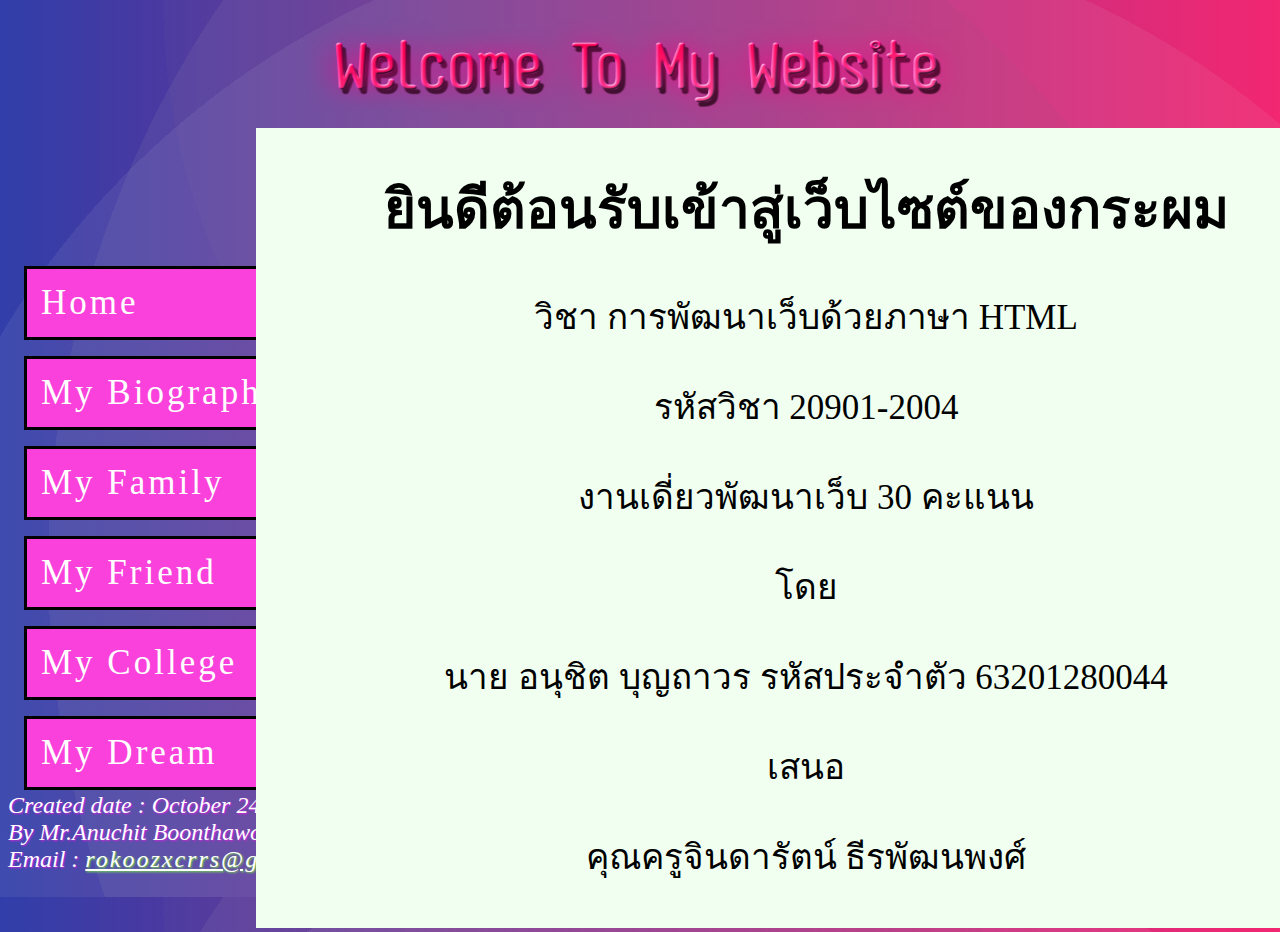
<file: index.html>
<!DOCTYPE html>
<html lang="en">

<head>
    <meta charset="UTF-8">
    <meta name="viewport" content="width=device-width, initial-scale=1.0">
    <title>HTML</title>
    <link rel="stylesheet" href="CSS/style.css">
</head>

<body>
    <img id="title" src="Img/Ttitle.png" width="750" height="120">
    <nav>
        <ul>
            <li><a href="Another Web/Home.html" target="MainContent">Home</a></li>
            <li><a href="Another Web/My Biography.html" target="MainContent">My Biography</a></li>
            <li><a href="Another Web/My Family.html" target="MainContent">My Family</a></li>
            <li><a href="Another Web/My Friends.html" target="MainContent">My Friend</a></li>
            <li><a href="Another Web/My College.html" target="MainContent">My College</a></li>
            <li><a href="Another Web/My Dream.html" target="MainContent">My Dream</a></li>
        </ul>
    </nav>

    <section>
        <iframe name="MainContent" width="1100" height="800" style="border:none"src="Another Web/Home.html"></iframe>
    </section>
    <footer>
        <address>
            <p style="font-size: 24px;">Created date : October 24th,2020 <br>
                By Mr.Anuchit Boonthawon<br>
                Email : <a href="mailto:rokoozxcrrs@gmail.com">rokoozxcrrs@gmail.com</a>
            </p>

        </address>
    </footer>







</body>

</html>
</file>
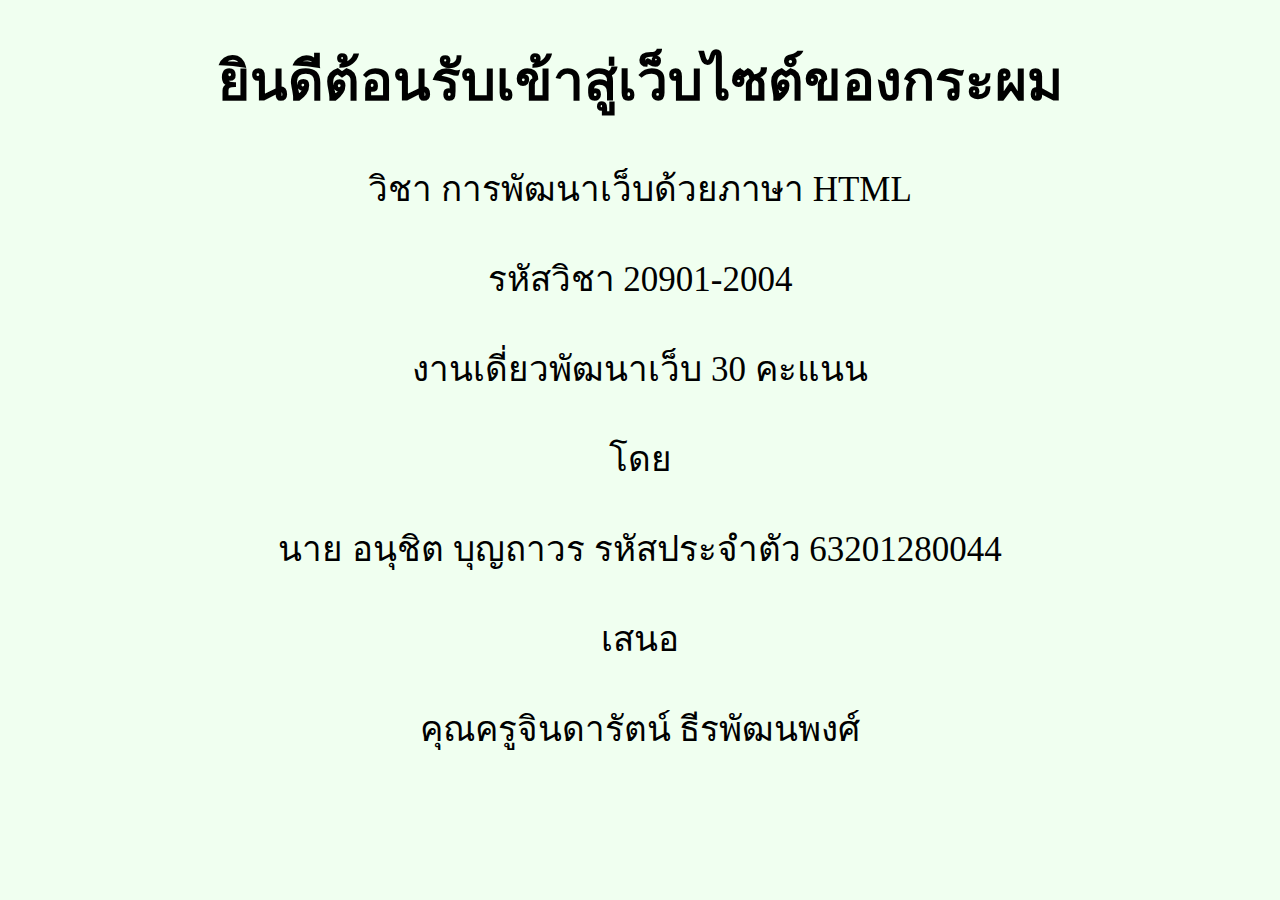
<file: Another Web/Home.html>
<!DOCTYPE html>
<html lang="en">
<head>
    <meta charset="UTF-8">
    <meta name="viewport" content="width=device-width, initial-scale=1.0">
    <title>Home</title>
    <link rel="stylesheet" href="CSSE/Home.css">
</head>
<body>
    <h1>ยินดีต้อนรับเข้าสู่เว็บไซต์ของกระผม</h1>
    <p>วิชา การพัฒนาเว็บด้วยภาษา HTML</p>
    <p>รหัสวิชา 20901-2004</p>
    <p>งานเดี่ยวพัฒนาเว็บ 30 คะแนน</p>
    <p>โดย</p>
    <p>นาย อนุชิต บุญถาวร รหัสประจำตัว 63201280044</p>
    <p>เสนอ</p>
    <p>คุณครูจินดารัตน์ ธีรพัฒนพงศ์</p>
</body>
</html>
</file>
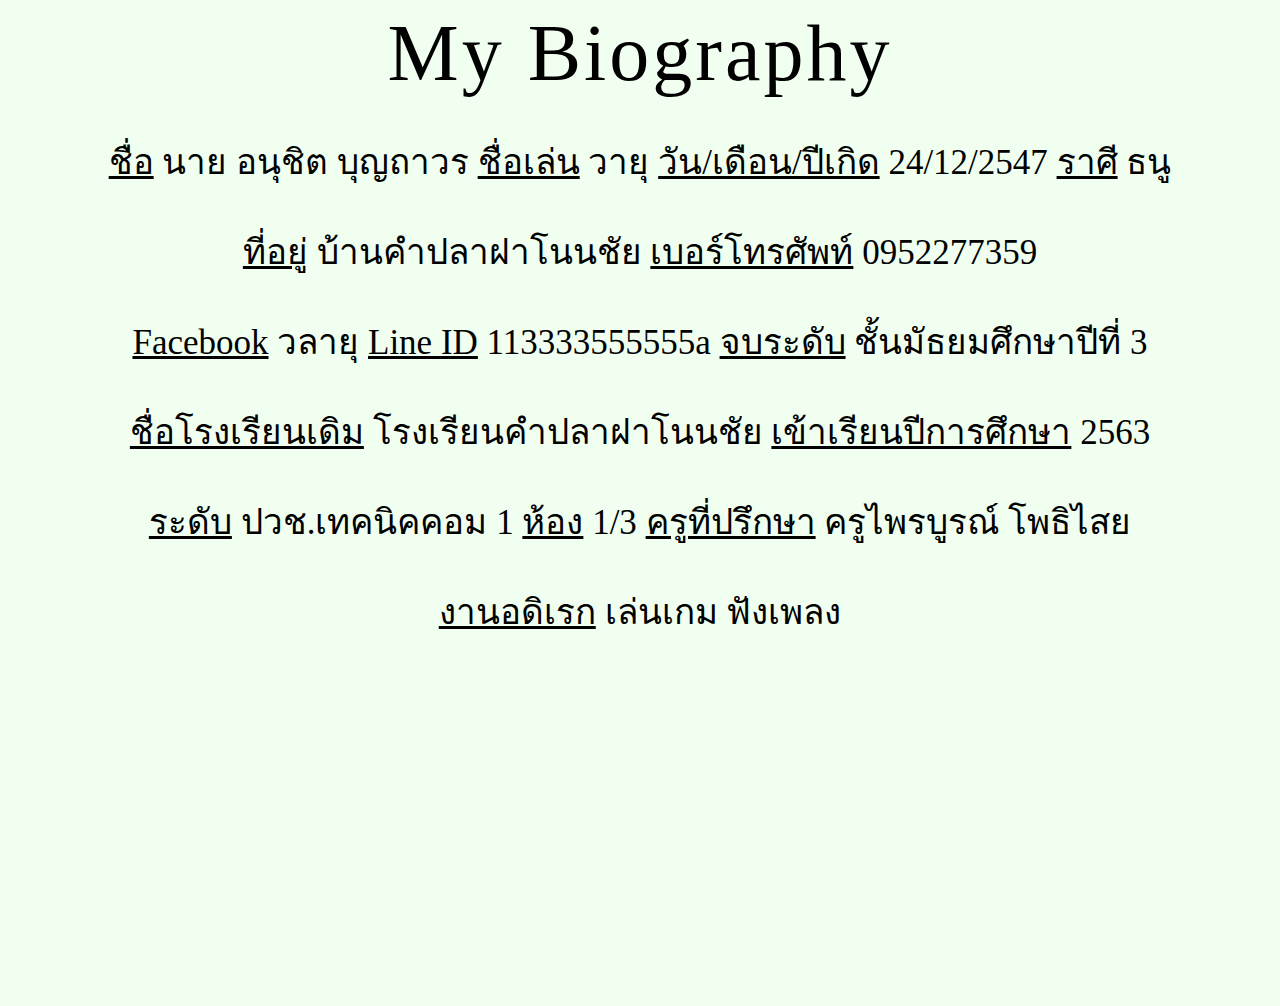
<file: Another Web/My Biography.html>
<!DOCTYPE html>
<html lang="en">
<head>
    <meta charset="UTF-8">
    <meta name="viewport" content="width=device-width, initial-scale=1.0">
    <title>My Biography</title>
    <link rel="stylesheet" href="CSSE/My Biography.css">
</head>
<body>
    <header>My Biography</header>
    <p><u>ชื่อ</u> นาย อนุชิต บุญถาวร <u>ชื่อเล่น</u> วายุ <u>วัน/เดือน/ปีเกิด</u> 24/12/2547 <u>ราศี</u> ธนู</p>
    <p><u>ที่อยู่</u> บ้านคำปลาฝาโนนชัย <u>เบอร์โทรศัพท์</u> 0952277359</p>
    <p><u>Facebook</u> วลายุ <u>Line ID</u> 113333555555a <u>จบระดับ</u> ชั้นมัธยมศึกษาปีที่ 3 </p>
    <p><u>ชื่อโรงเรียนเดิม</u> โรงเรียนคำปลาฝาโนนชัย <u>เข้าเรียนปีการศึกษา</u> 2563</p>
    <p><u>ระดับ</u> ปวช.เทคนิคคอม 1 <u>ห้อง</u> 1/3 <u>ครูที่ปรึกษา</u> ครูไพรบูรณ์ โพธิไสย</p>
    <p><u>งานอดิเรก</u> เล่นเกม ฟังเพลง</p>
    <iframe width="560" height="315" src="https://www.youtube.com/embed/hLChbBl4SqI" frameborder="0" allow="accelerometer; autoplay; clipboard-write; encrypted-media; gyroscope; picture-in-picture" allowfullscreen></iframe>
</body>
</html>
</file>
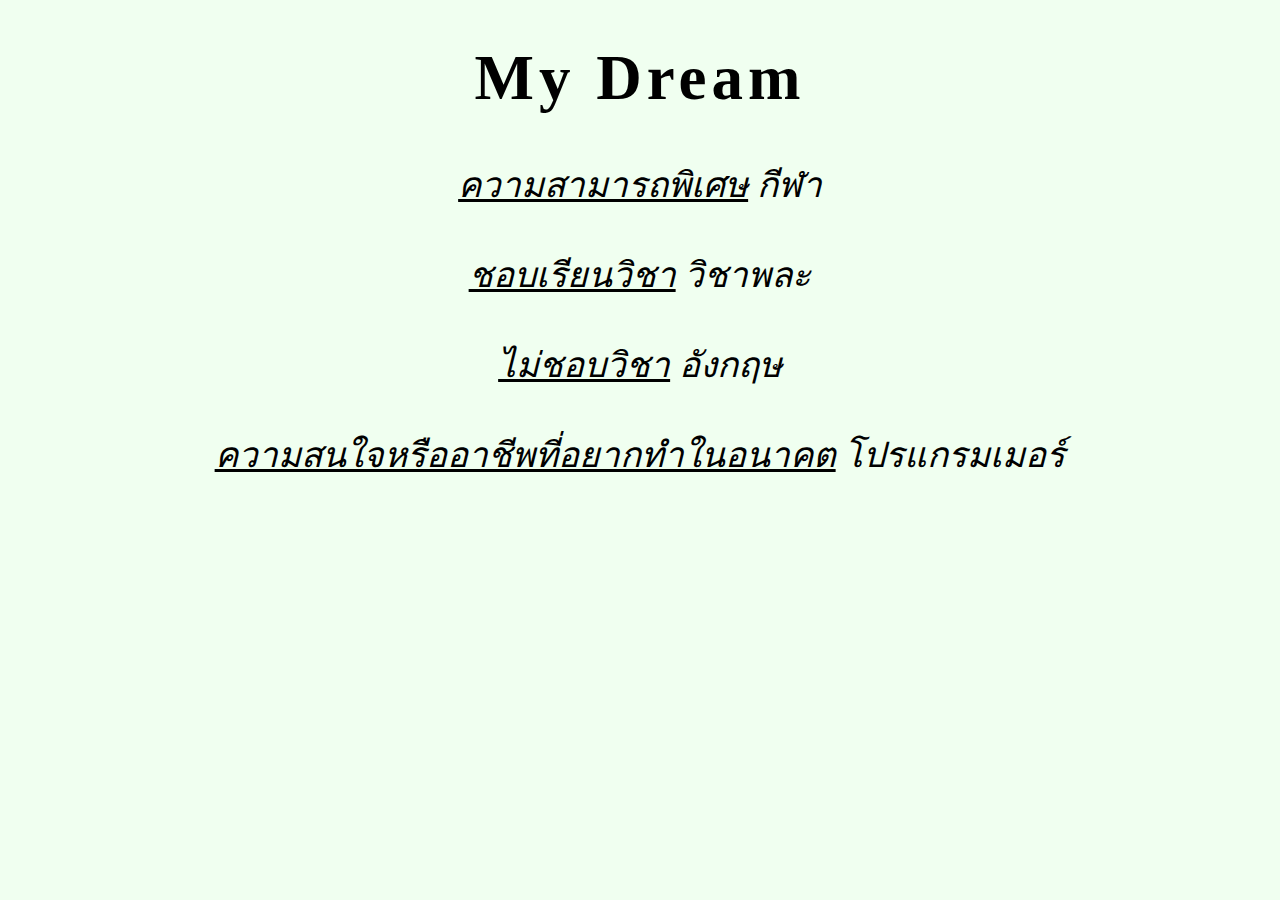
<file: Another Web/My Dream.html>
<!DOCTYPE html>
<html lang="en">

<head>
    <meta charset="UTF-8">
    <meta name="viewport" content="width=device-width, initial-scale=1.0">
    <title>My Dream</title>
    <link rel="stylesheet" href="CSSE/My Dream.css">
</head>

<body>
    <h1>My Dream</h1>
    <p><i><u>ความสามารถพิเศษ</u> กีฬา</i></p>
    <p><i><u>ชอบเรียนวิชา</u> วิชาพละ</i></p>
    <p><i><u>ไม่ชอบวิชา</u> อังกฤษ</i></p>
    <p><i><u>ความสนใจหรืออาชีพที่อยากทำในอนาคต</u> โปรแกรมเมอร์</i></p>
</body>

</html>
</file>
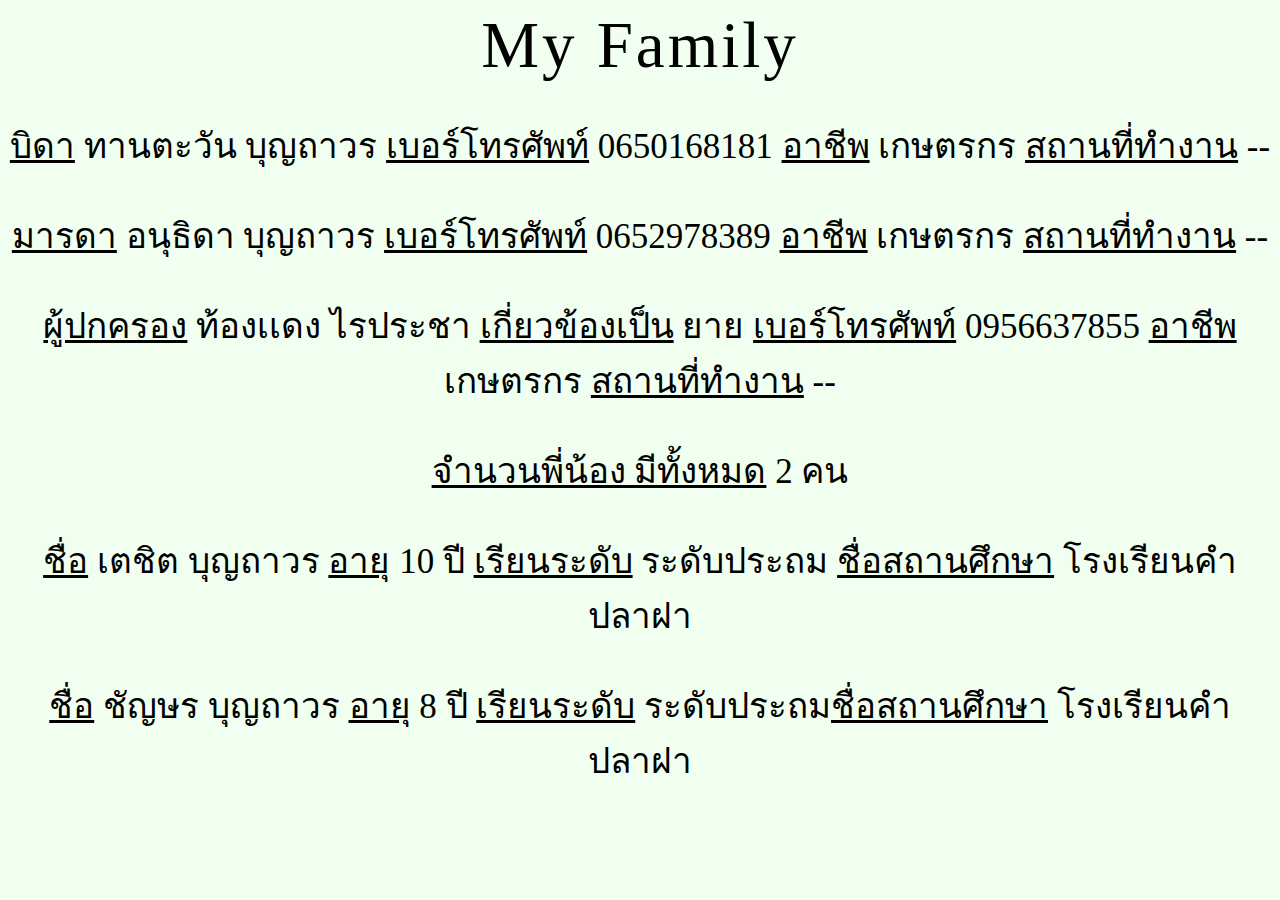
<file: Another Web/My Family.html>
<!DOCTYPE html>
<html lang="en">
<head>
    <meta charset="UTF-8">
    <meta name="viewport" content="width=device-width, initial-scale=1.0">
    <title>My Family</title>
    <link rel="stylesheet" href="CSSE/My Family.css">
</head>
<body>
    <header>My Family</header>
    <p><u>บิดา</u> ทานตะวัน บุญถาวร <u>เบอร์โทรศัพท์</u> 0650168181 <u>อาชีพ</u> เกษตรกร <u>สถานที่ทำงาน</u> -- </p>
    <p><u>มารดา</u> อนุธิดา บุญถาวร <u>เบอร์โทรศัพท์</u> 0652978389 <u>อาชีพ</u> เกษตรกร <u>สถานที่ทำงาน</u> -- </p>
    <p><u>ผู้ปกครอง</u> ท้องเเดง ไรประชา <u>เกี่ยวข้องเป็น</u> ยาย <u>เบอร์โทรศัพท์</u> 0956637855 <u>อาชีพ</u> เกษตรกร <u>สถานที่ทำงาน</u> --</p>
    <p><u>จำนวนพี่น้อง มีทั้งหมด</u> 2 คน</p>
    <p><u>ชื่อ</u> เตชิต บุญถาวร <u>อายุ</u> 10 ปี <u>เรียนระดับ</u> ระดับประถม <u>ชื่อสถานศึกษา</u> โรงเรียนคำปลาฝา</p>
    <p><u>ชื่อ</u> ชัญษร บุญถาวร <u>อายุ</u> 8 ปี <u>เรียนระดับ</u> ระดับประถม<u>ชื่อสถานศึกษา</u> โรงเรียนคำปลาฝา</p>
</body>
</html>
</file>
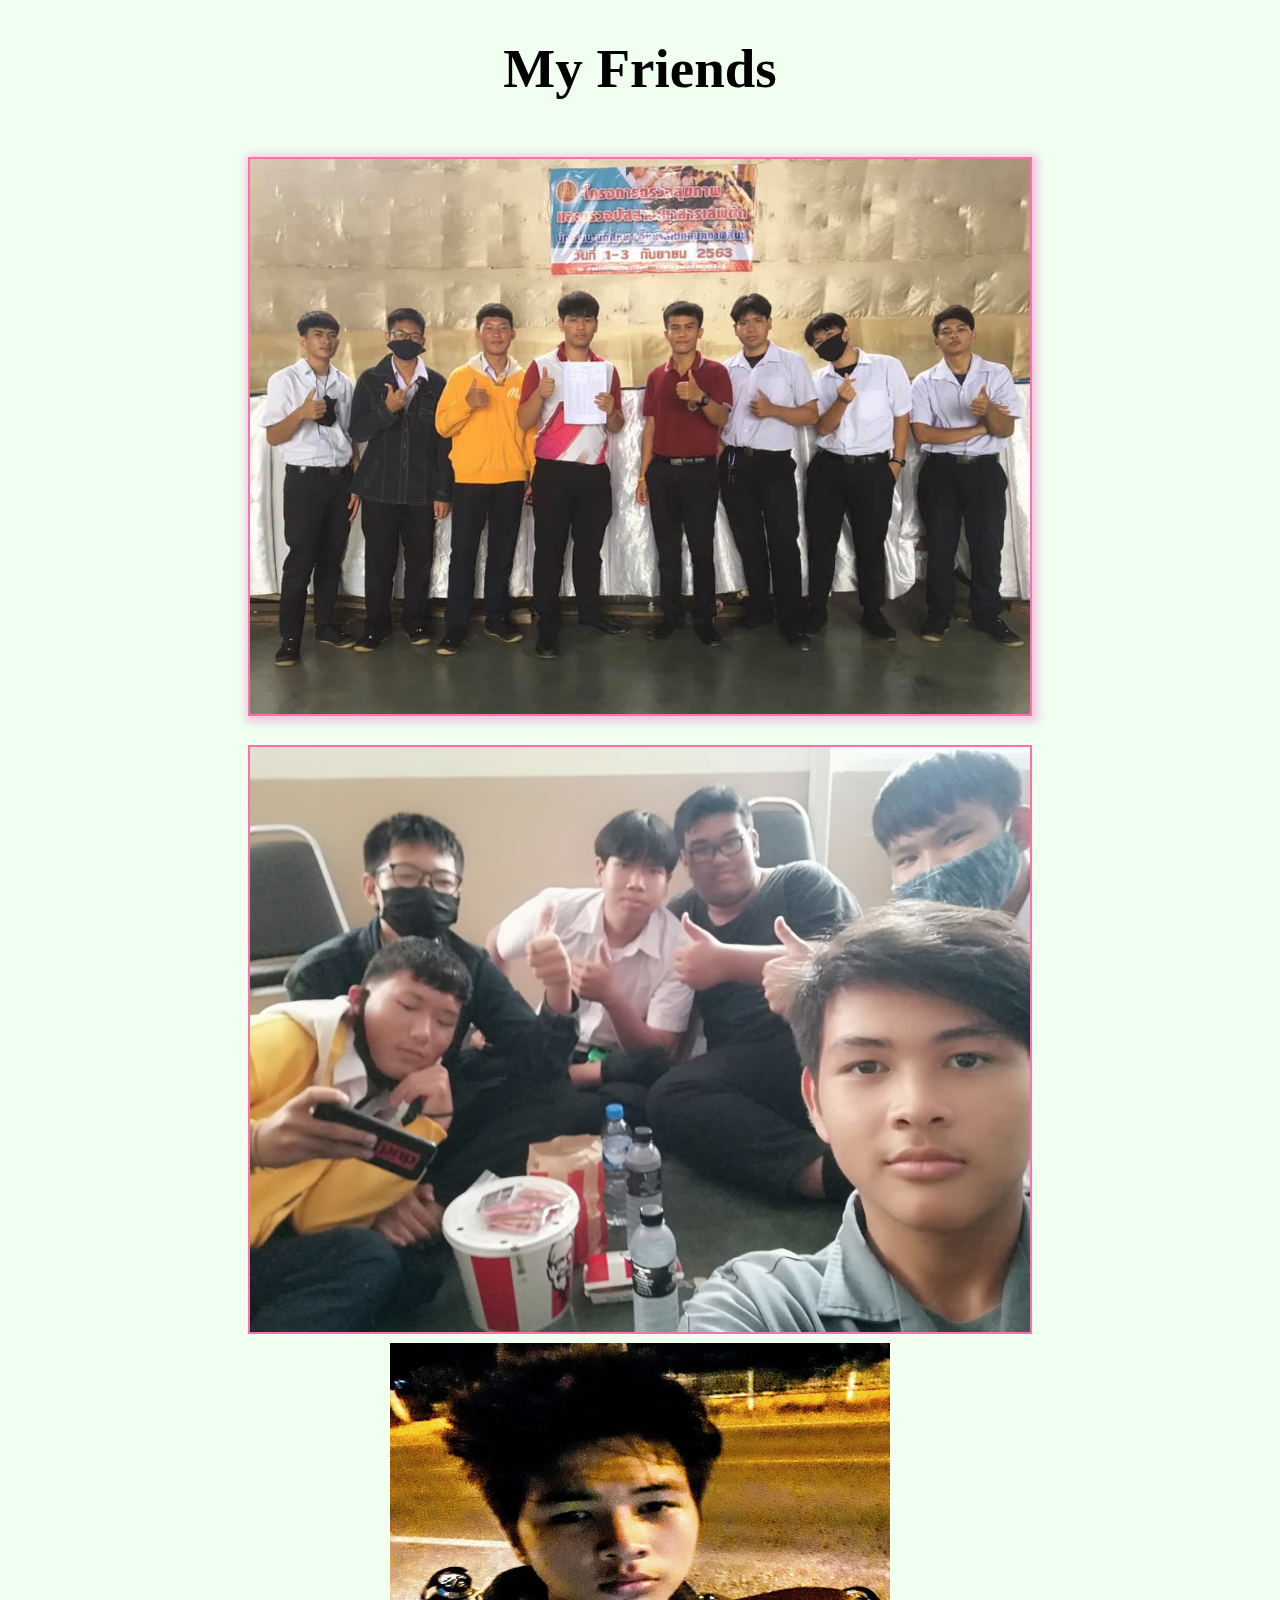
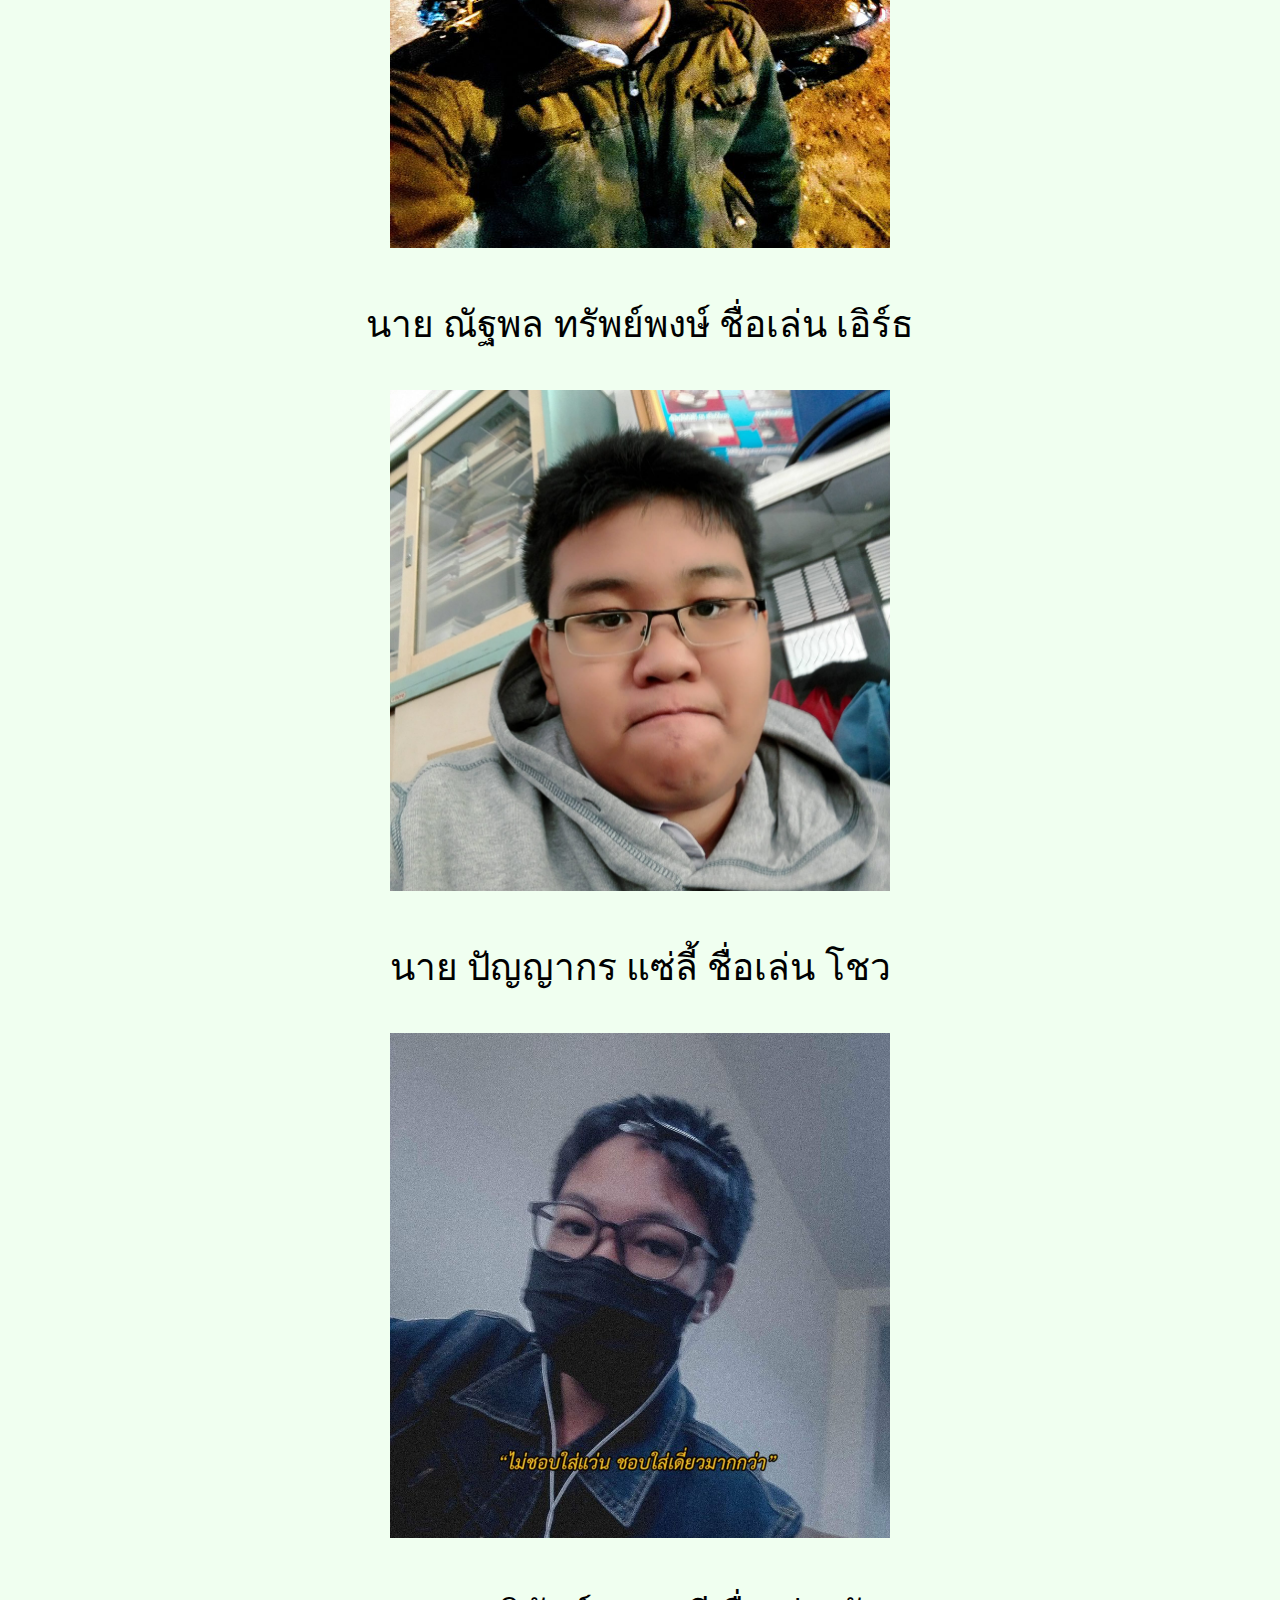
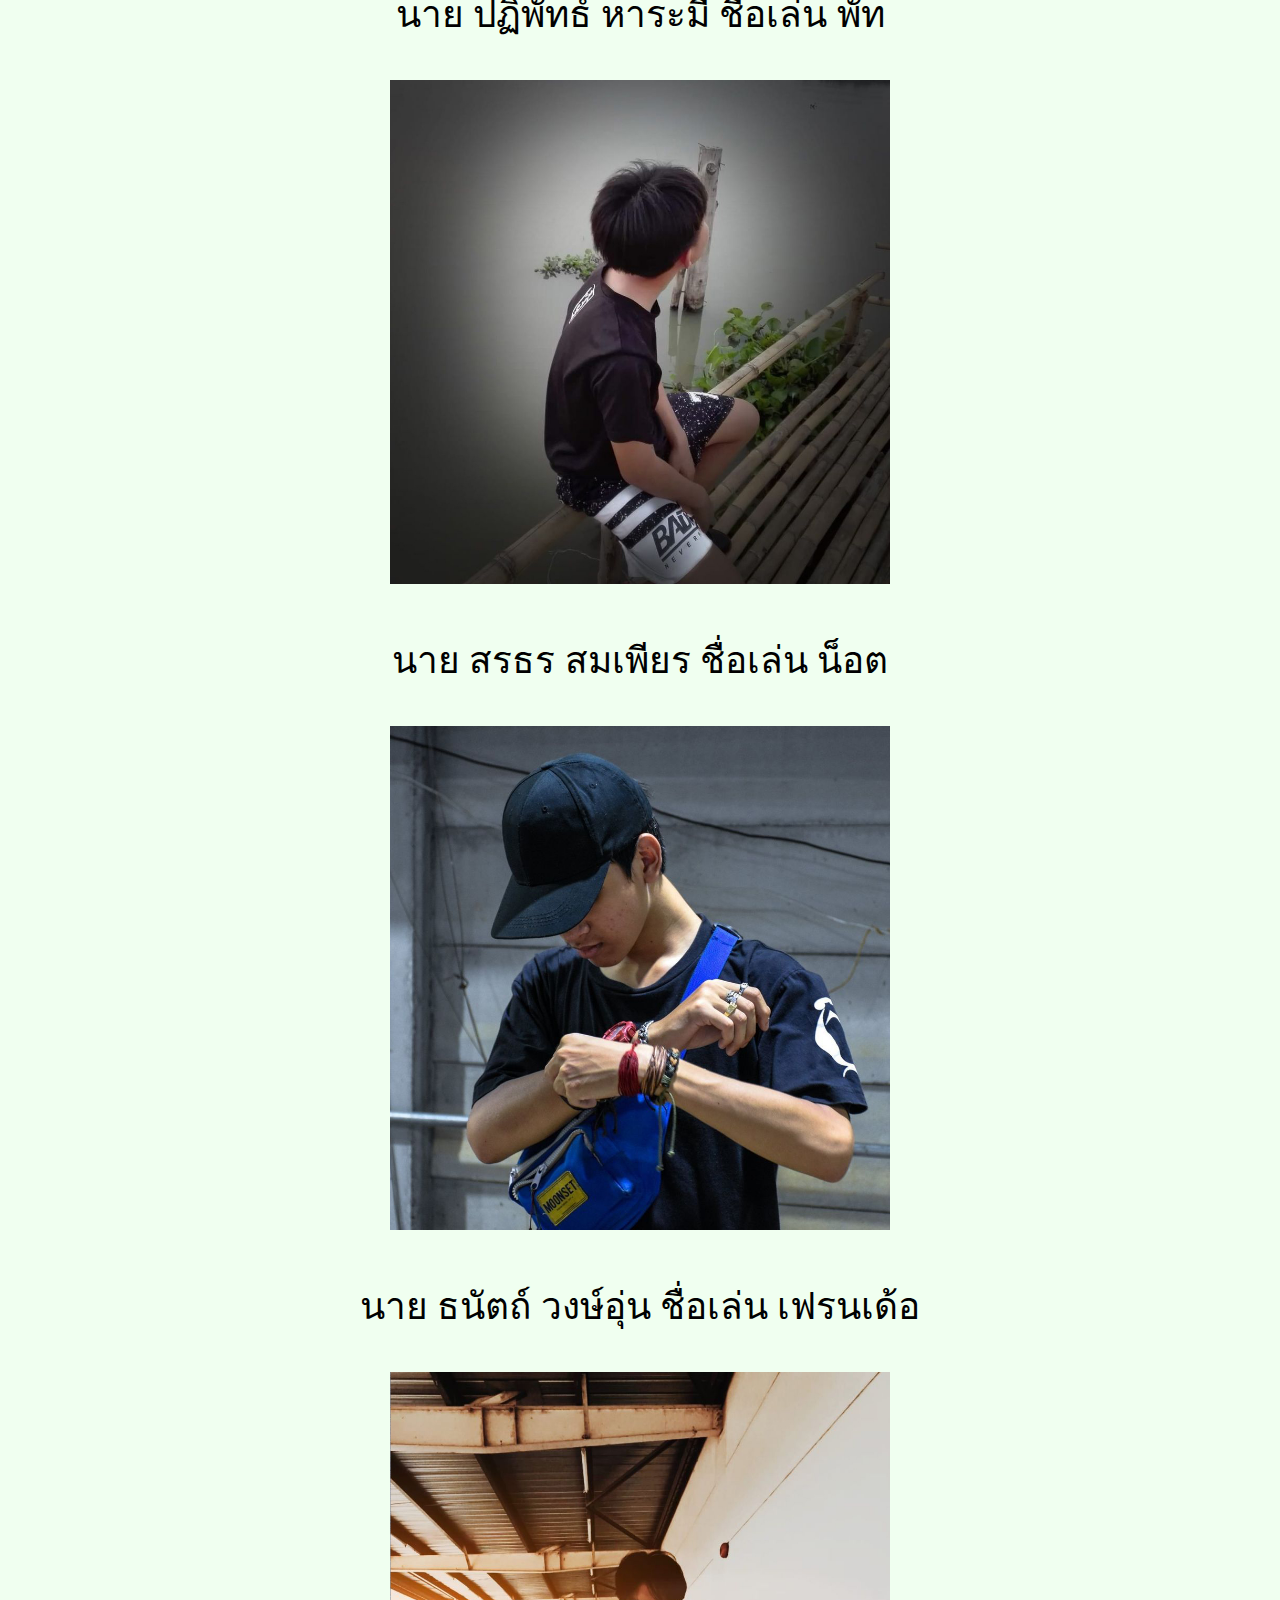
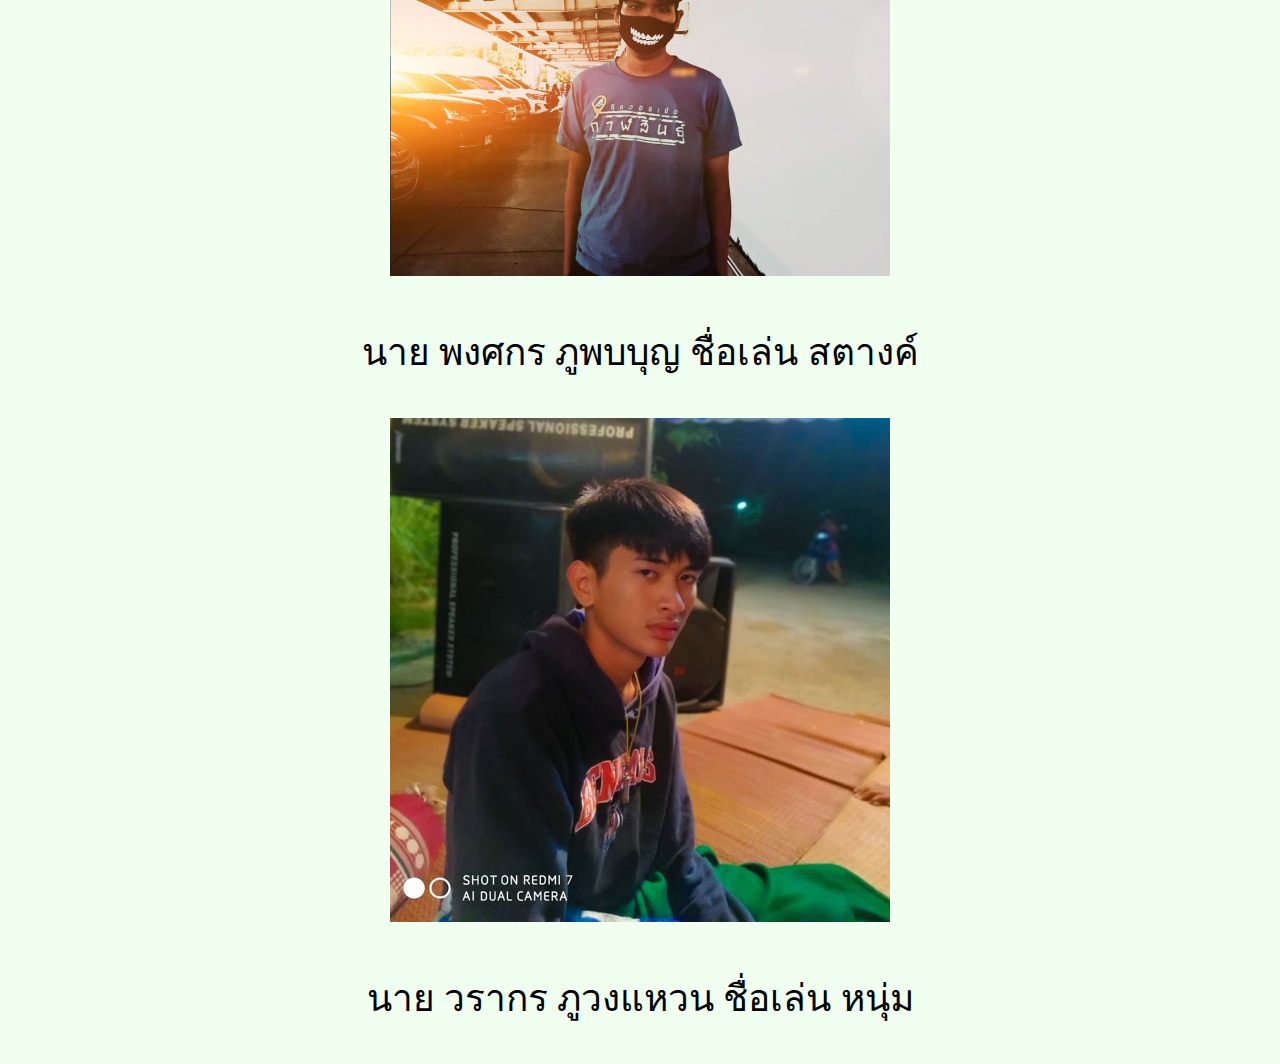
<file: Another Web/My Friends.html>
<!DOCTYPE html>
<html lang="en">
<head>
    <meta charset="UTF-8">
    <meta name="viewport" content="width=device-width, initial-scale=1.0">
    <title>My Friends</title>
    <link rel="stylesheet" href="CSSE/My Friends.css">
</head>
<body>
    <h1>My Friends</h1>
    <div>
        <img class="kuy" src="GEGE/KODZA.jpg" width="780">
        <img class="gege" src="GEGE/kuy.jpg" width="780">
    </div>
    <img src="GEGE/Earth.jpg" title="ณัฐพล ทรัพย์พงษ์" width="500">
    <p>นาย ณัฐพล ทรัพย์พงษ์ ชื่อเล่น เอิร์ธ</p>
    <img src="GEGE/sho.jpg" title="ปัญญากร แซ่ลี้" width="500">
    <p>นาย ปัญญากร แซ่ลี้ ชื่อเล่น โชว</p>
    <img src="GEGE/Patipat Haramee.jpg" title="ปฏิพัทธ์ หาระมี" width="500">
    <p>นาย ปฏิพัทธ์ หาระมี ชื่อเล่น พัท</p>
    <img src="GEGE/Not.jpg" title="สรธร สมเพียร" width="500">
    <p>นาย สรธร สมเพียร ชื่อเล่น น็อต</p>
    <img src="GEGE/Fender.jpg" title="ธนัตถ์ วงษ์อุ่น" width="500">
    <p>นาย ธนัตถ์ วงษ์อุ่น ชื่อเล่น เฟรนเด้อ</p>
    <img src="GEGE/stang.jpg" title="พงศกร ภูพบบุญ" width="500">
    <p>นาย พงศกร ภูพบบุญ ชื่อเล่น สตางค์</p>
    <img src="GEGE/noom.jpg" title="วรากร ภูวงแหวน" width="500">
    <p>นาย วรากร ภูวงแหวน ชื่อเล่น หนุ่ม</p>
</body>
</html>
</file>
<file: CSS/style.css>
html{
    background-image: radial-gradient(circle at 82% 63%, rgba(183, 183, 183,0.09) 0%, rgba(183, 183, 183,0.09) 84%,transparent 84%, transparent 100%),radial-gradient(circle at 88% 98%, rgba(232, 232, 232,0.07) 0%, rgba(232, 232, 232,0.07) 15%,transparent 15%, transparent 100%),radial-gradient(circle at 77% 83%, rgba(252, 252, 252,0.05) 0%, rgba(252, 252, 252,0.05) 5%,transparent 5%, transparent 100%),radial-gradient(circle at 64% 0%, rgba(140, 140, 140,0.05) 0%, rgba(140, 140, 140,0.05) 54%,transparent 54%, transparent 100%),radial-gradient(circle at 57% 86%, rgba(241, 241, 241,0.07) 0%, rgba(241, 241, 241,0.07) 80%,transparent 80%, transparent 100%),radial-gradient(circle at 17% 93%, rgba(68, 68, 68,0.05) 0%, rgba(68, 68, 68,0.05) 82%,transparent 82%, transparent 100%),radial-gradient(circle at 85% 70%, rgba(10, 10, 10,0.02) 0%, rgba(10, 10, 10,0.02) 13%,transparent 13%, transparent 100%),linear-gradient(90deg, rgb(48, 62, 175),rgb(254, 18, 105));
    font-family: FC Galaxy;
    margin: 0;
    padding: 0;
}

#title{
    display: block;
    margin: 0 auto;
}


nav ul{
        list-style-type: none;
        padding: 0;
        margin: 0;
        position: absolute;
        top: 10em;
        font-size: 25px;
}

ul li {
    background-color: rgb(250, 65, 219);
    margin: 16px;
    padding: 14px;
    border-top: 3px solid #000000;
    border-right: 3px solid #000000;
    border-bottom: 3px solid #000000;
    border-left: 3px solid #000000;
}

ul a{
    text-decoration: none;
    color: white;
    letter-spacing: 3px;
    cursor: pointer;
    font-size: 35px;
}

address{
    color: #ffffff;
    float: left;
    margin-top: 10em;
    padding-top: 30em;
    text-shadow: 1px 1px 2px rgba(247, 24, 239, 0.8);
}

address a{
    text-decoration: underline;
    color: #ffffff;
    text-shadow: 1px 1px 2px rgba(118, 255, 50, 0.8);
    letter-spacing: 2px;
}




a.link {
    color: slateblue;
}

a.visited{
    color: slateblue;
}

section{
    position: absolute;
    left: 20%;
}
</file>
<file: Another Web/CSSE/Home.css>
html{
    font-family: FC Galaxy;
    margin: 0;
    padding: 0;
    background-color: honeydew;
    text-align: center;
}

h1{
    font-size: 55px;
}

p{
    font-size: 35px;
}
</file>
<file: Another Web/CSSE/My Biography.css>
html{
    font-family: FC Galaxy;
    margin: 0;
    padding: 0;
    background-color: honeydew;
    text-align: center;
    font-size: 35px;
}

header{
    letter-spacing: 3px;
    font-size: 80px;
}
</file>
<file: Another Web/CSSE/My Dream.css>
html{
    font-family: FC Galaxy;
    margin: 0;
    padding: 0;
    background-color: honeydew;
    text-align: center;
}

h1{
    font-size: 63px;
    letter-spacing: 5px;
}

p{
    font-size: 35px;
}
</file>
<file: Another Web/CSSE/My Family.css>
html{
    font-family: FC Galaxy;
    margin: 0;
    padding: 0;
    background-color: honeydew;
    text-align: center;
}

header{
    font-size: 65px;
    letter-spacing: 3px;
}

p{
    font-size: 35px;
}
</file>
<file: Another Web/CSSE/My Friends.css>
html{
    font-family: FC Galaxy;
    margin: 0;
    padding: 0;
    background-color: honeydew;
    text-align: center;
    font-size: 37px;
}

h1{
    font-size: 55px;
}

.kuy{
    border: 2px solid #ff70a9;
    box-shadow: 2px 2px 8px 4px rgba(238, 79, 195, 0.31);
    margin: 20px;
}

.gege{
    border: 2px solid #ff70a9;
}
</file>
